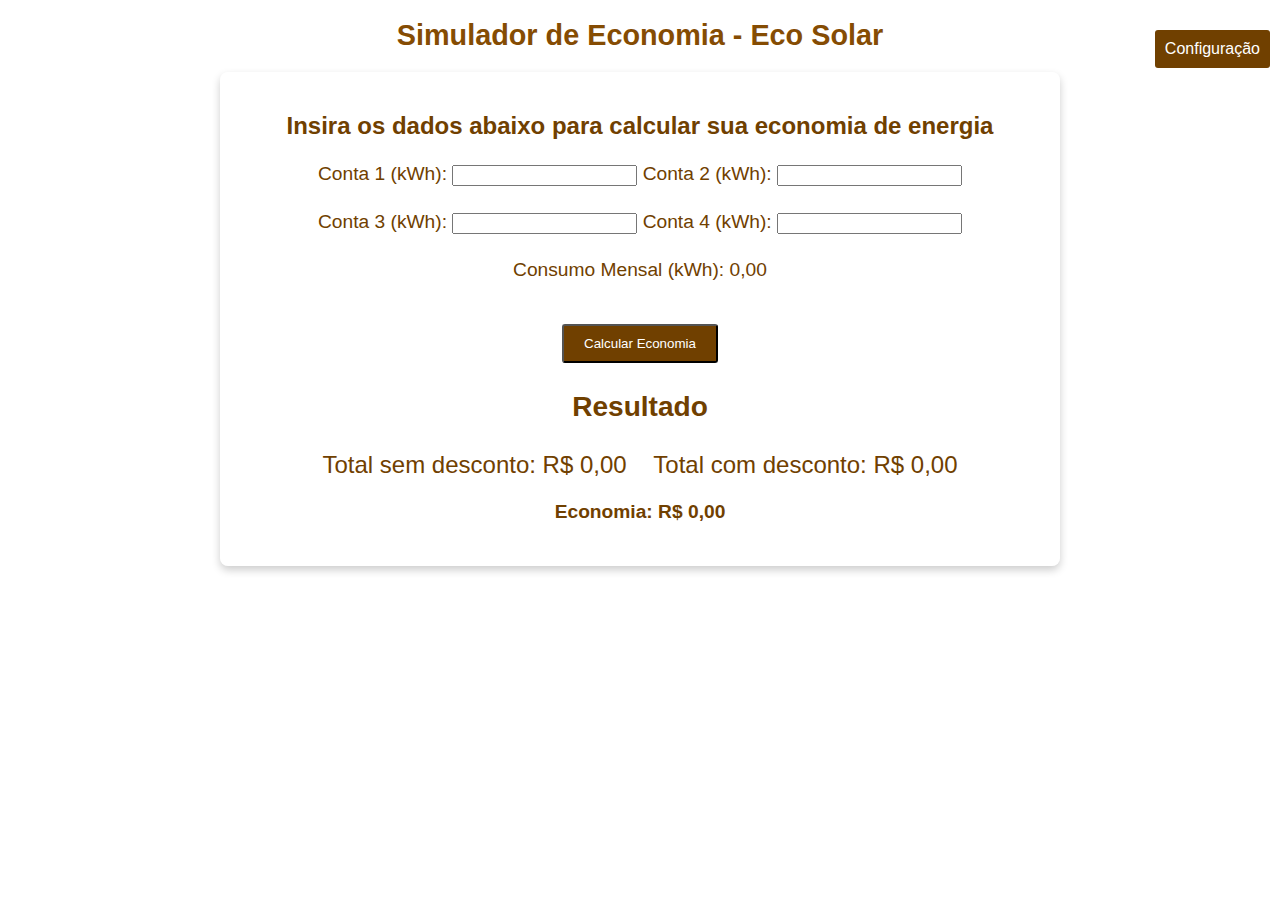
<file: index.html>
<!DOCTYPE html>
<html lng="pt-BR">
<head>
  <meta charset="UTF-8">
  <meta name="viewport" content="width=device-width, initial-scale=1.0">
  <title>Simulador de Economia - Eco Solar</title>
  <link rel="stylesheet" href="../styles/style.css">
</head>
<body>
  <script src="../app/App.js" type="module"></script>
    <div class="container">
      <h1>Simulador de Economia - Eco Solar</h1>
      <div class="card">
        <h2>Insira os dados abaixo para calcular sua economia de energia</h2>
          <form id="simuladorForm">
            <p>
              <label for="bill1">Conta 1 (kWh):</label>
              <input type="number" id="bill1" name="bill1">

              <label for="bill2">Conta 2 (kWh):</label>
              <input type="number" id="bill2" name="bill2">
            </p>
            <p>
              <label for="bill3">Conta 3 (kWh):</label>
              <input type="number" id="bill3" name="bill3">

              <label for="bill4">Conta 4 (kWh):</label>
              <input type="number" id="bill4" name="bill4">
            </p>
            <p>
              <label for="consumption">Consumo Mensal (kWh):</label>
              <span id="consumption"> 0,00</span>
            </p>          
              <button type="button" class="button calculate" onclick="calcularEconomia()">Calcular Economia</button>
          </form>
        <div id="result" class="result">
          <h3 id="resultTitle">Resultado</h3>
            <span id="totalWithoutDiscountLabel">Total sem desconto:</span>
            <span id="totalWithoutDiscount">R$ 0,00</span>
            <span style="margin-left: 20px;" id="totalWithDiscountLabel">Total com desconto:</span>
            <span id="totalWithDiscount">R$ 0,00</span>
            </div>
          <p>
            <strong>
              <span id="savingsLabel">Economia:</span>
              <span id="savings">R$ 0,00</span>
            </strong>
          </p>
        </div>
      </div>

      <a href="../about.html" class="button settings">Configuração
      </a>
      <style>
        .settings {
          position: absolute;
          top: 10px;
          right: 10px;
          text-decoration: none;
          padding: 10px;
        }
      </style>

</div>
    <script>
      function calcularEconomia() {
        const bill1 = parseFloat(document.getElementById('bill1').value) || 0;
        const bill2 = parseFloat(document.getElementById('bill2').value) || 0;
        const bill3 = parseFloat(document.getElementById('bill3').value) || 0;
        const bill4 = parseFloat(document.getElementById('bill4').value) || 0;

        const consumption = bill1 + bill2 + bill3 + bill4;
        document.getElementById('consumption').innerText = ` ${consumption.toFixed(2)}`;

        // Simulação de cálculo de economia
        const rate = localStorage.getItem('rate');
        const discount = localStorage.getItem('discount');

        const totalWithoutDiscount = consumption * rate;
        const totalWithDiscount = totalWithoutDiscount * (1 - discount);
        const savings = totalWithoutDiscount - totalWithDiscount;

        document.getElementById('totalWithoutDiscount').innerText = `R$ ${totalWithoutDiscount.toFixed(2)}`;
        document.getElementById('totalWithDiscount').innerText = `R$ ${totalWithDiscount.toFixed(2)}`;
        document.getElementById('savings').innerText = `R$ ${savings.toFixed(2)}`;
      }
    </script> 
</body>
</html>
</file>
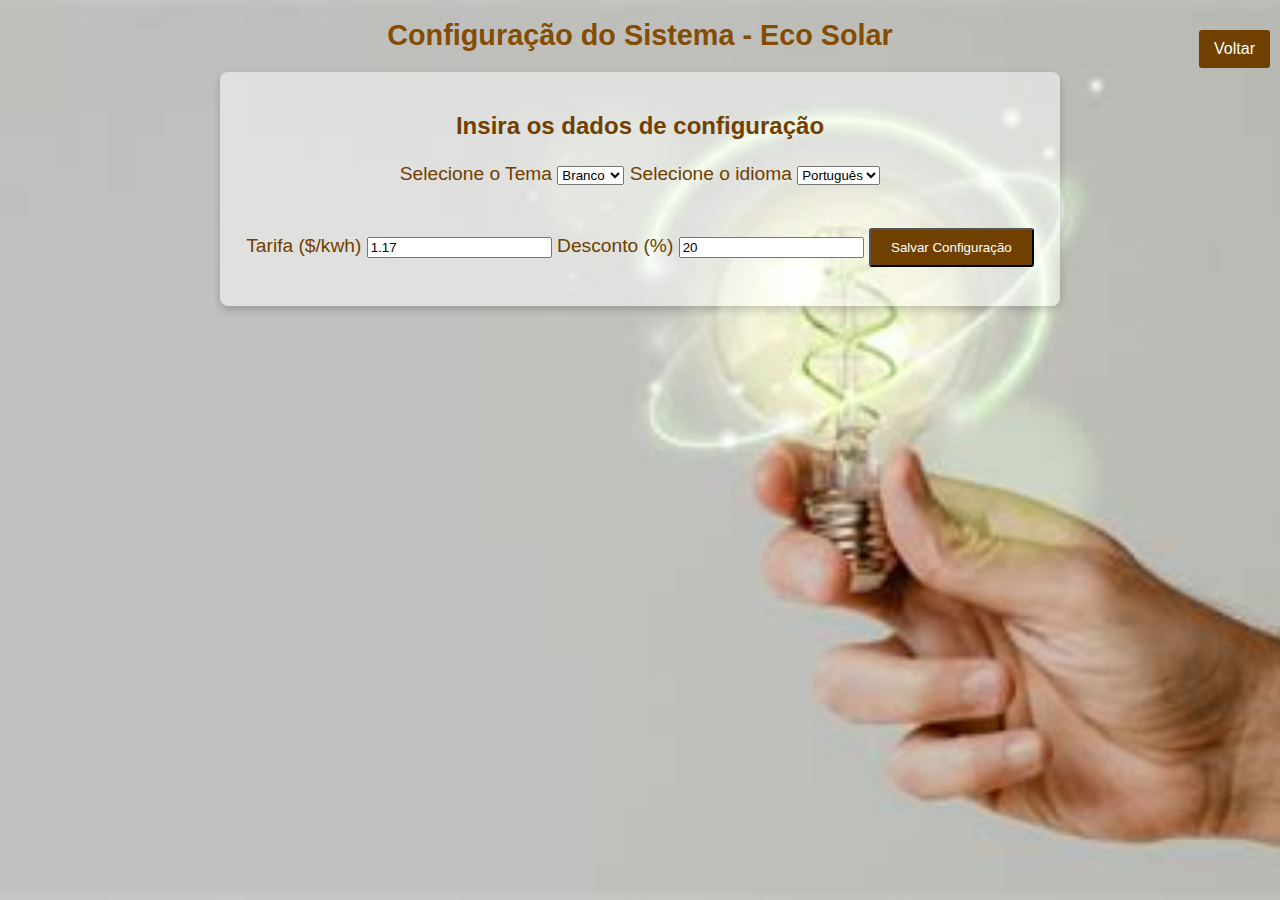
<file: about.html>
<!DOCTYPE html>
<html lang="pt-BR">
  <head>
    <meta charset="UTF-8">
    <meta name="viewport" content="width=device-width, initial-scale=1.0">
    <title>Configuração - Eco Solar</title>
    <link rel="stylesheet" href="../styles/style.css">
    <style>
      body {
        background: var(--img-settings);
        background-size: cover;
      }
    </style>
  </head>

  <body>
    <script src="../app/Lng.js" type="module" defer></script>
      <div class="container">
        <h1>Configuração do Sistema - Eco Solar</h1>
        <div class="card">
          <h2>Insira os dados de configuração</h2>
          <form id="configForm">
            <p>
              <label for="theme">Escolha o Tema:</label>
              <select id="theme" name="theme">
                <option value="white">Branco</option>
                <option value="orange">Laranja</option>
                <option value="blue">Azul</option>
              </select>
              <label for="language">Escolha o idioma:</label>
              <select id="language" name="language">
                <option value="pt-BR">Português</option>
                <option value="en-US">Inglês</option>
              </select>
            </p>
            <p>
              <label for="rate">Tarifa ($/kwh):</label>
              <input type="number" id="rate" name="rate" value="1.17" step="0.01" required>
              
              <label for="discount">Desconto (%):</label>
              <input type="number" id="discount" name="discount" value="20" step="1" required>
            
              <button type="button" class="button save" onclick="saveSettings()">Salvar Configuração</button>
            </p>
          </form>
        </div>

        <a href="../index.html" class="button back">Voltar</a>
        <style>
          .back {
          position: absolute;
          top: 10px;
          right: 10px;
          text-decoration: none;
          padding: 10px 15px;
          }
        </style>
      </div>

    <script>
      function saveSettings() { 
        const theme = document.getElementById('theme').value;
        const language = document.getElementById('language').value;
        const rate = document.getElementById('rate').value;
        const discount = document.getElementById('discount').value / 100;

        // Armazenar os valores no localStorage
        localStorage.setItem('theme', theme);
        localStorage.setItem('language', language);
        localStorage.setItem('rate', rate);
        localStorage.setItem('discount', discount);
      }

      // Populate form fields with stored values from localStorage when the page loads
      document.addEventListener('DOMContentLoaded', () => {
        const theme = localStorage.getItem('theme');
        const language = localStorage.getItem('language') || 'pt-BR';
        const rate = localStorage.getItem('rate');
        const discount = localStorage.getItem('discount');

        if (theme) {
          document.getElementById('theme').value = theme;
        }
        if (language) {
          document.getElementById('language').value = language;
        }
        if (rate) {
          document.getElementById('rate').value = parseFloat(rate);
        }
        if (discount) {
          document.getElementById('discount').value = parseFloat(discount) * 100;
        }
      });
    </script>
  </body>
</html>
</file>
<file: styles/style.css>
:root { 
  --cor-primaria:  rgb(133, 76, 3);
  --cor-secundaria: rgb(112, 64, 0);
  --cor-terciaria: #8b8461;
  --cor-hover: rgb(112, 64, 0);
  --img-settings: url('../assets/th-465000214.png') no-repeat center center fixed;
}

[data-theme="blue"] {
  --cor-primaria: rgb(151, 193, 255);
  --cor-secundaria: rgb(0, 36, 194);
  --cor-terciaria: #3C92A6;
  --cor-hover: rgb(0, 36, 194);
  --img-background: url('../assets/th-1335894416.png') no-repeat center center fixed;
}

[data-theme="orange"] {
  --cor-primaria: rgb(0, 14, 78);
  --cor-secundaria: rgb(0, 11, 53);
  --cor-terciaria: #ff9900;
  --cor-hover: rgb(189, 140, 100);
  --img-background: url('../assets/th-1171275518.png') no-repeat center center fixed;
 }

[data-theme="white"] {
  --cor-primaria:  rgb(133, 76, 3);
  --cor-secundaria: rgb(112, 64, 0);
  --cor-terciaria: #8b8461;
  --cor-hover: rgb(112, 64, 0);
  --img-background: url('../assets/th-2905353738.png') no-repeat center center fixed;
}

/* Estilo geral */
body {
  font-family: Arial, sans-serif;
  margin: 0;
  padding: 0;
  background: var(--img-background);
  background-size: cover;
  color: var(--cor-primaria);
  text-align: center;
}

/* Container principal */
.container {
  padding: 0px;
}

/* Estilo do card */
.card {
  background: rgba(255, 255, 255, 0.5);
  color: var(--cor-secundaria);
  border-radius: 8px;
  padding: 20px;
  margin: 20px auto;
  max-width: 800px;
  box-shadow: 0 4px 8px rgba(0, 0, 0, 0.2);
}

/* Estilo da tabela */
table {
  width: 100%;
  border-collapse: collapse;
  margin-top: 20px;
}

th, td {
  border: 1px solid var(--cor-terciaria);
  padding: 8px;
  text-align: center;
}

th {
  background-color: var(--cor-hover);
  color: rgb(0, 0, 0);
}

/* Botão */
.button {
  display: inline-block;
  margin-top: 20px;  
  padding: 10px 20px;
  background-color: var(--cor-hover);
  color: white;
  text-decoration: none;
  border-radius: 3px;
  transition: background-color 0.6s ease;
  }

.button:hover {
  background-color: var(--cor-hover); /* Corrigido de --cor-houver para --cor-hover */
  color: rgb(0, 0, 0);
  cursor: pointer;
}

/* Títulos */
title {
  font-size: 2.5rem;
}

h1 {
  font-size: 1.8rem;
}

/* Parágrafos */
p {
  font-size: 1.2rem;
  line-height: 1.5;
}

/* Resultado */
.result {
  font-size: 1.5rem;
  margin-top: 20px;
  text-align: center;
}
</file>
